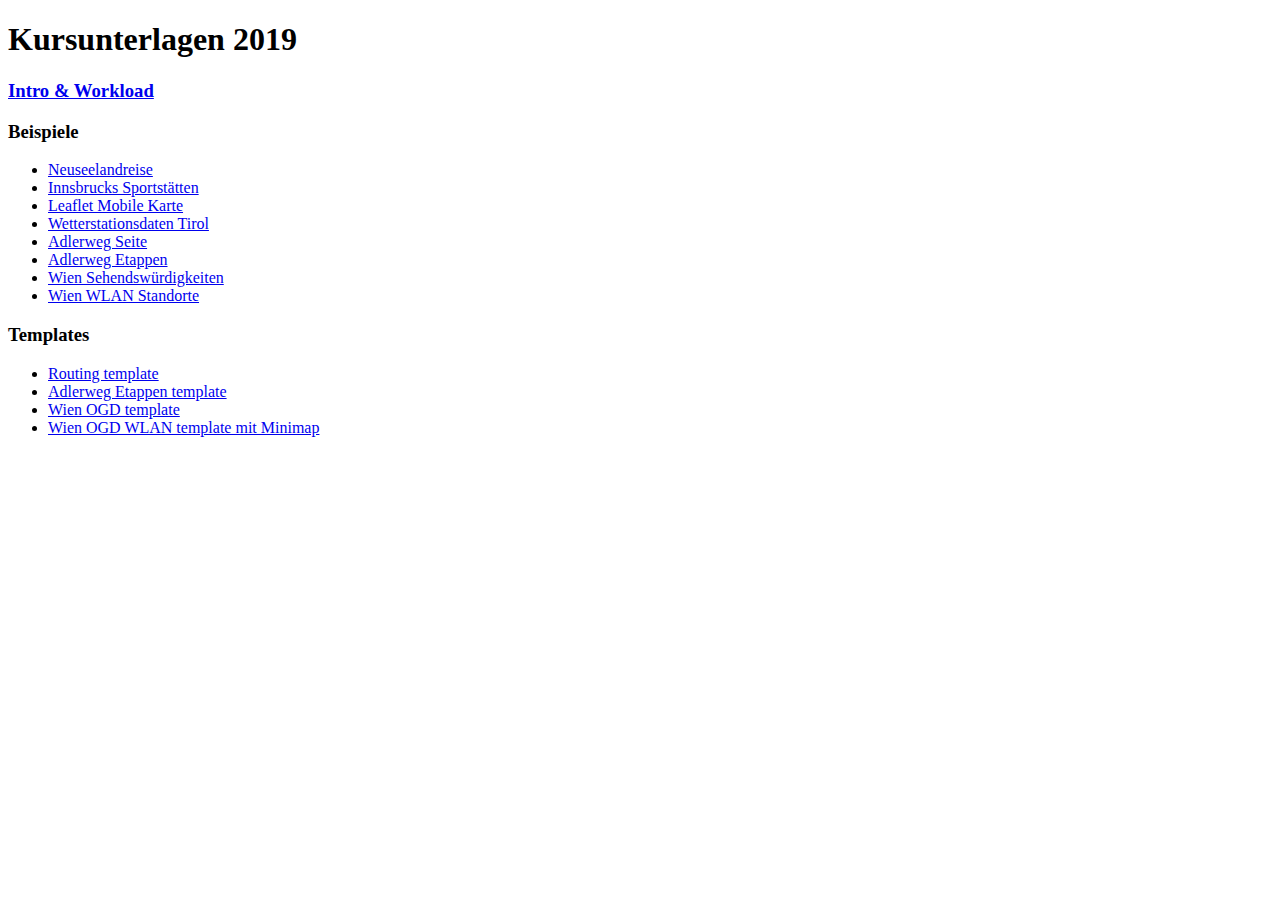
<file: index.html>
<!DOCTYPE html>
<html lang="en">
<head>
    <meta charset="UTF-8">
    <meta name="viewport" content="width=device-width, initial-scale=1.0">
    <meta http-equiv="X-UA-Compatible" content="ie=edge">
    <title>Kursunterlagen 2019</title>
</head>
<body>
  <h1>Kursunterlagen 2019</h1>
  <h3><a href="./course/">Intro &amp; Workload</a></h3>
  <h3>Beispiele</h3>
  <ul>
    <li><a href="./ex/nz/index.html">Neuseelandreise</a></li>
    <li><a href="./ex/ibk/index.html">Innsbrucks Sportstätten</a></li>
    <li><a href="./ex/mobile/index.html">Leaflet Mobile Karte</a></li>
    <li><a href="./ex/aws-tirol/index.html">Wetterstationsdaten Tirol</a></li>
    <li><a href="./ex/adler/index.html">Adlerweg Seite</a></li>
    <li><a href="./ex/adler-etappen/index.html">Adlerweg Etappen</a></li>
    <li><a href="./ex/wien/index.html">Wien Sehendswürdigkeiten</a></li>
    <li><a href="./ex/wien-wlan/index.html">Wien WLAN Standorte</a></li>
  </ul>
  <h3>Templates</h3>
  <ul>
      <li><a href="./templates/routing.zip">Routing template</a>
      <li><a href="./templates/adler-etappen.zip">Adlerweg Etappen template</a>
      <li><a href="./templates/wien.ogd.template.zip">Wien OGD template</a>
      <li><a href="./templates/wien.ogd.wlan.zip">Wien OGD WLAN template mit Minimap</a>
  </ul>
</body>
</html>
</file>
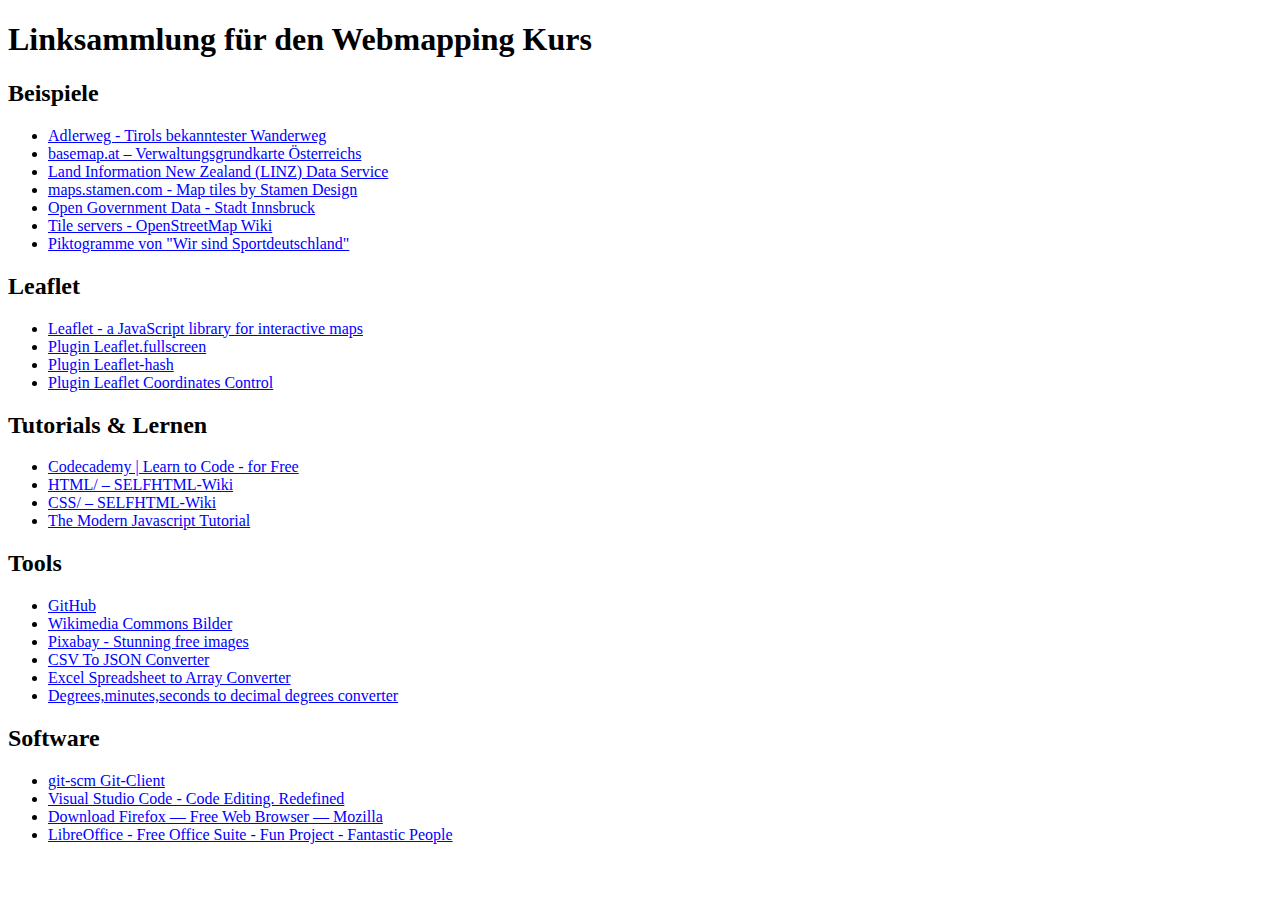
<file: course/links.html>
<!DOCTYPE html>
<html>
<head>
    <meta charset="utf-8">
    <meta http-equiv="X-UA-Compatible" content="IE=edge">
    <title>Linksammlung für den Webmapping Kurs</title>
    <meta name="viewport" content="width=device-width, initial-scale=1">
    <style>
        a {
            color: blue;
        }
    </style>
</head>
<body>
    <h1>Linksammlung für den Webmapping Kurs</h1>

    <h2>Beispiele</h2>
    <ul>
        <li><a href="https://www.tirol.at/reisefuehrer/sport/wandern/adlerweg">Adlerweg - Tirols bekanntester Wanderweg</a></li>
        <li><a href="https://basemap.at">basemap.at – Verwaltungsgrundkarte Österreichs</a></li>
        <li><a href="https://data.linz.govt.nz/">Land Information New Zealand (LINZ) Data Service</a></li>
        <li><a href="http://maps.stamen.com/">maps.stamen.com - Map tiles by Stamen Design</a></li>
        <li><a href="https://www.innsbruck.gv.at/page.cfm?vpath=verwaltung/ogd">Open Government Data - Stadt Innsbruck</a></li>
        <li><a href="https://wiki.openstreetmap.org/wiki/Tile_servers">Tile servers - OpenStreetMap Wiki</a></li>
        <li><a href="https://sportdeutschland.dosb.de/piktogramme/">Piktogramme von "Wir sind Sportdeutschland"</a></li>    </ul>

    <h2>Leaflet</h2>
    <ul>
        <li><a href="https://leafletjs.com/">Leaflet - a JavaScript library for interactive maps</a></li>
        <li><a href="https://github.com/Leaflet/Leaflet.fullscreen">Plugin Leaflet.fullscreen</a></li>
        <li><a href="https://github.com/mlevans/leaflet-hash">Plugin Leaflet-hash</a></li>
        <li><a href="https://github.com/zimmicz/Leaflet-Coordinates-Control">Plugin Leaflet Coordinates Control</a></li>
    </ul>

    <h2>Tutorials & Lernen</h2>
    <ul>
        <li><a href="https://www.codecademy.com/">Codecademy | Learn to Code - for Free</a></li>
        <li><a href="https://wiki.selfhtml.org/wiki/HTML">HTML/ – SELFHTML-Wiki</a></li>
        <li><a href="https://wiki.selfhtml.org/wiki/CSS">CSS/ – SELFHTML-Wiki</a></li>
        <li><a href="https://javascript.info/">The Modern Javascript Tutorial</a></li>
    </ul>

    <h2>Tools</h2>
    <ul>
        <li><a href="https://github.com/">GitHub</a></li>
        <li><a href="https://commons.wikimedia.org/wiki/Main_Page">Wikimedia Commons Bilder</a></li>
        <li><a href="https://pixabay.com/">Pixabay - Stunning free images</a></li>
        <li><a href="http://www.convertcsv.com/csv-to-json.htm">CSV To JSON Converter</a></li>
        <li><a href="https://www.seabreezecomputers.com/excel2array/">Excel Spreadsheet to Array Converter</a></li>
        <li><a href="https://www.rapidtables.com/convert/number/degrees-minutes-seconds-to-degrees.html">Degrees,minutes,seconds to decimal degrees converter</a></li>
    </ul>

    <h2>Software</h2>
    <ul>
        <li><a href="https://git-scm.com/">git-scm Git-Client</a></li>
        <li><a href="https://code.visualstudio.com/">Visual Studio Code - Code Editing. Redefined</a></li>
        <li><a href="https://www.mozilla.org/en-US/firefox/new/">Download Firefox — Free Web Browser — Mozilla</a></li>
        <li><a href="https://www.libreoffice.org/">LibreOffice - Free Office Suite - Fun Project - Fantastic People</a></li>
    </ul>
</body>
</html>
</file>
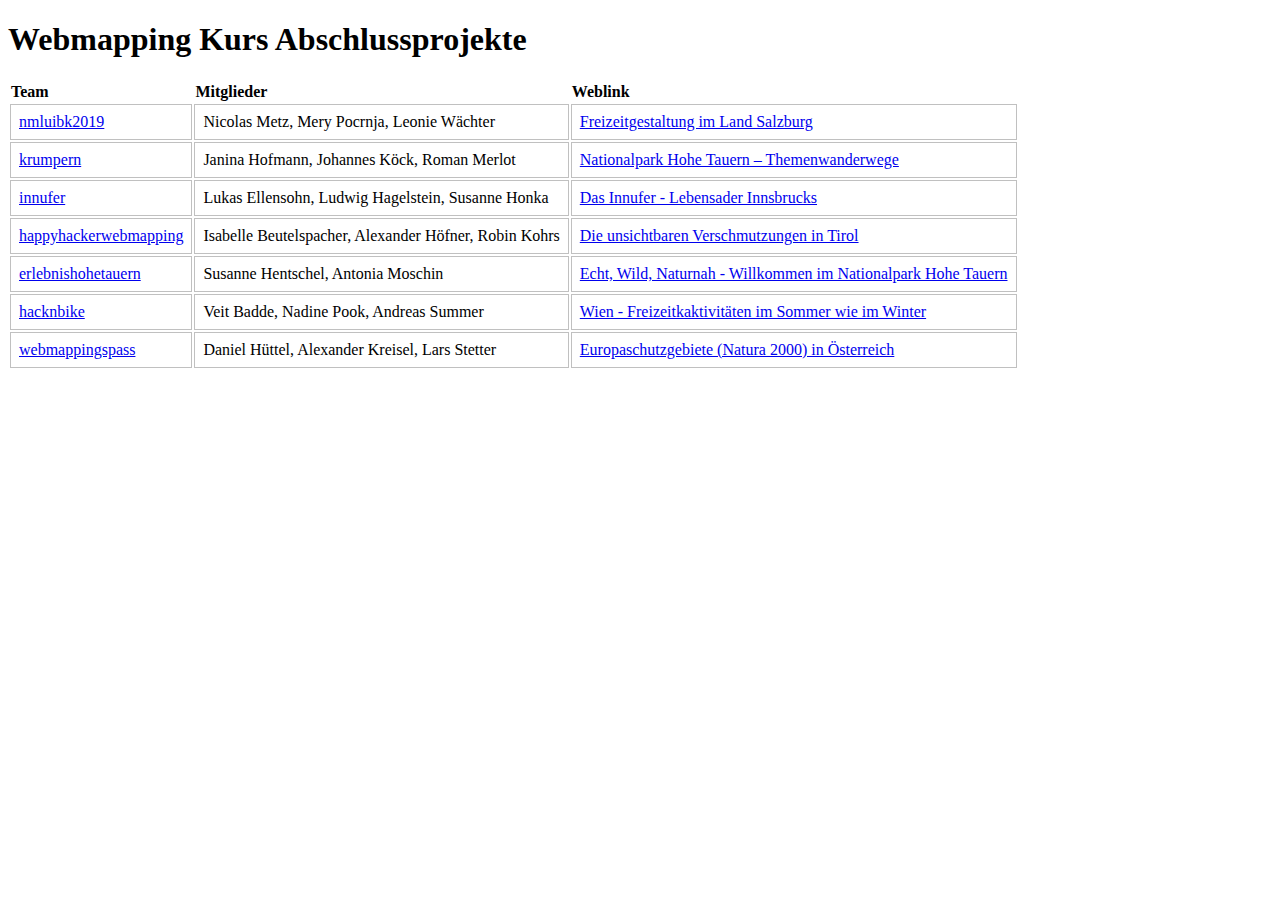
<file: course/projekt_teams.html>
<!DOCTYPE html>
<html lang="de">

<head>
    <meta charset="UTF-8">
    <meta name="viewport" content="width=device-width, initial-scale=1.0">
    <meta http-equiv="X-UA-Compatible" content="ie=edge">
    <title>Webmapping Kurs Abschlussprojekte</title>
    <style>
        th {
            text-align: left;
        }

        td {
            vertical-align: top;
            border: 1px solid silver;
            padding: 0.5em;
        }
    </style>
</head>

<body>
    <h1>Webmapping Kurs Abschlussprojekte</h1>

    <table>
        <tr>
            <th>Team</th>
            <th>Mitglieder</th>
            <th>Weblink</th>
        </tr>
        <tr>
            <td><a href="https://github.com/nmluibk2019">nmluibk2019</a></td>
            <td>Nicolas Metz, Mery Pocrnja, Leonie Wächter</td>
            <td><a href="https://nmluibk2019.github.io">Freizeitgestaltung im Land Salzburg</a></td>
        </tr>
        <tr>
            <td><a href="https://github.com/krumpern">krumpern</a></td>
            <td>Janina Hofmann, Johannes Köck, Roman Merlot</td>
            <td><a href="https://krumpern.github.io">Nationalpark Hohe Tauern – Themenwanderwege</a></td>
        </tr>
        <tr>
            <td><a href="https://github.com/innufer">innufer</a></td>
            <td>Lukas Ellensohn, Ludwig Hagelstein, Susanne Honka</td>
            <td><a href="https://innufer.github.io">Das Innufer - Lebensader Innsbrucks</a></td>
        </tr>
        <tr>
            <td><a href="https://github.com/happyhackerwebmapping">happyhackerwebmapping</a></td>
            <td>Isabelle Beutelspacher, Alexander Höfner, Robin Kohrs</td>
            <td><a href="https://happyhackerwebmapping.github.io">Die unsichtbaren Verschmutzungen in Tirol</a></td>
        </tr>
        <tr>
            <td><a href="https://github.com/erlebnishohetauern">erlebnishohetauern</a></td>
            <td>Susanne Hentschel, Antonia Moschin</td>
            <td><a href="https://erlebnishohetauern.github.io">Echt, Wild, Naturnah - Willkommen im Nationalpark Hohe Tauern</a></td>
        </tr>
        <tr>
            <td><a href="https://github.com/hacknbike">hacknbike</a></td>
            <td>Veit Badde, Nadine Pook, Andreas Summer</td>
            <td><a href="https://hacknbike.github.io">Wien - Freizeitkaktivitäten im Sommer wie im Winter</a></td>
        </tr>
        <tr>
            <td><a href="https://github.com/webmappingspass">webmappingspass</a></td>
            <td>Daniel Hüttel, Alexander Kreisel, Lars Stetter</td>
            <td><a href="https://webmappingspass.github.io">Europaschutzgebiete (Natura 2000) in Österreich</a></td>
        </tr>
    </table>
</body>

</html>
</file>
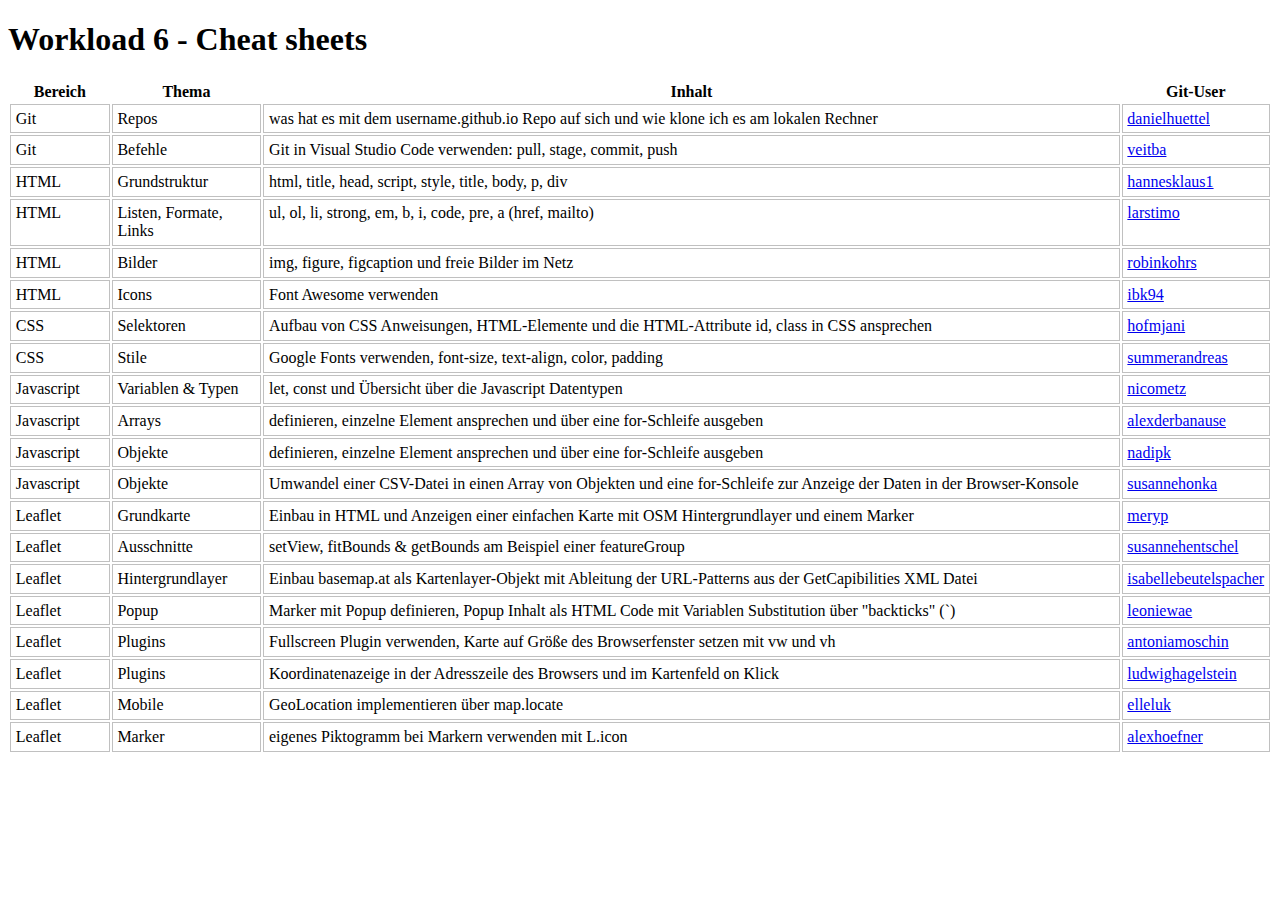
<file: course/wl6_themen.html>
<!DOCTYPE html>
<html lang="en">

<head>
    <meta charset="UTF-8">
    <meta name="viewport" content="width=device-width, initial-scale=1.0">
    <meta http-equiv="X-UA-Compatible" content="ie=edge">
    <style>
        td {
            vertical-align: top;
            border: 1px solid silver;
            padding: 0.3em;
        }
    </style>
    <title>Workload 6 - Cheat sheets</title>
</head>

<body>
    <h1>Workload 6 - Cheat sheets</h1>
    <table>
        <tr>
            <th style="width:8%">Bereich</th>
            <th style="width:12%">Thema</th>
            <th style="width:70%">Inhalt</th>
            <th style="width:10%">Git-User</th>
            </th>
        </tr>
        <tr><td>Git</td><td>Repos</td><td>was hat es mit dem username.github.io Repo auf sich und wie klone ich es am lokalen Rechner</td><td><a href='https://danielhuettel.github.io/wl/6/01_git_repos.pdf'>danielhuettel</td></tr>
            <tr><td>Git</td><td>Befehle</td><td>Git in Visual Studio Code verwenden: pull, stage, commit, push</td><td><a href='https://veitba.github.io/wl/6/02_git_befehle.pdf'>veitba</td></tr>
            <tr><td>HTML</td><td>Grundstruktur</td><td>html, title, head, script, style, title, body, p, div</td><td><a href='https://hannesklaus1.github.io/wl/6/03_html_struktur.pdf'>hannesklaus1</td></tr>
            <tr><td>HTML</td><td>Listen, Formate, Links</td><td>ul, ol, li, strong, em, b, i, code, pre, a (href, mailto)</td><td><a href='https://larstimo.github.io/wl/6/04_html_elemente.pdf'>larstimo</td></tr>
            <tr><td>HTML</td><td>Bilder</td><td>img, figure, figcaption und freie Bilder im Netz</td><td><a href='https://robinkohrs.github.io/wl/6/05_html_bilder.pdf'>robinkohrs</td></tr>
            <tr><td>HTML</td><td>Icons</td><td>Font Awesome verwenden</td><td><a href='https://ibk94.github.io/wl/6/06_html_font_awesome.pdf'>ibk94</td></tr>
            <tr><td>CSS</td><td>Selektoren</td><td>Aufbau von CSS Anweisungen, HTML-Elemente und die HTML-Attribute id, class in CSS ansprechen</td><td><a href='https://hofmjani.github.io/wl/6/07_css_selektoren.pdf'>hofmjani</td></tr>
            <tr><td>CSS</td><td>Stile</td><td>Google Fonts verwenden, font-size, text-align, color, padding</td><td><a href='https://summerandreas.github.io/wl/6/08_css_stile.pdf'>summerandreas</td></tr>
            <tr><td>Javascript</td><td>Variablen & Typen</td><td>let, const und Übersicht über die Javascript Datentypen</td><td><a href='https://nicometz.github.io/wl/6/09_js_variablen.pdf'>nicometz</td></tr>
            <tr><td>Javascript</td><td>Arrays</td><td>definieren, einzelne Element ansprechen und über eine for-Schleife ausgeben</td><td><a href='https://alexderbanause.github.io/wl/6/10_js_arrays.pdf'>alexderbanause</td></tr>
            <tr><td>Javascript</td><td>Objekte</td><td>definieren, einzelne Element ansprechen und über eine for-Schleife ausgeben</td><td><a href='https://nadipk.github.io/wl/6/11_js_objekte.pdf'>nadipk</td></tr>
            <tr><td>Javascript</td><td>Objekte</td><td>Umwandel einer CSV-Datei in einen Array von Objekten und eine for-Schleife zur Anzeige der Daten in der Browser-Konsole</td><td><a href='https://susannehonka.github.io/wl/6/12_js_csv_to_js.pdf'>susannehonka</td></tr>
            <tr><td>Leaflet</td><td>Grundkarte</td><td>Einbau in HTML und Anzeigen einer einfachen Karte mit OSM Hintergrundlayer und einem Marker</td><td><a href='https://meryp.github.io/wl/6/13_leaflet_grundkarte.pdf'>meryp</td></tr>
            <tr><td>Leaflet</td><td>Ausschnitte</td><td>setView, fitBounds &amp; getBounds am Beispiel einer featureGroup</td><td><a href='https://susannehentschel.github.io/wl/6/14_leaflet_ausschnitte.pdf'>susannehentschel</td></tr>
            <tr><td>Leaflet</td><td>Hintergrundlayer</td><td>Einbau basemap.at als Kartenlayer-Objekt mit Ableitung der URL-Patterns aus der GetCapibilities XML Datei</td><td><a href='https://isabellebeutelspacher.github.io/wl/6/15_leaflet_basemap_at.pdf'>isabellebeutelspacher</td></tr>
            <tr><td>Leaflet</td><td>Popup</td><td>Marker mit Popup definieren, Popup Inhalt als HTML Code mit Variablen Substitution über "backticks" (`)</td><td><a href='https://leoniewae.github.io/wl/6/16_leaflet_popup.pdf'>leoniewae</td></tr>
            <tr><td>Leaflet</td><td>Plugins</td><td>Fullscreen Plugin verwenden, Karte auf Größe des Browserfenster setzen mit vw und vh</td><td><a href='https://antoniamoschin.github.io/wl/6/17_leaflet_fullscreen.pdf'>antoniamoschin</td></tr>
            <tr><td>Leaflet</td><td>Plugins</td><td>Koordinatenazeige in der Adresszeile des Browsers und im Kartenfeld on Klick</td><td><a href='https://ludwighagelstein.github.io/wl/6/18_leaflet_koordinaten.pdf'>ludwighagelstein</td></tr>
            <tr><td>Leaflet</td><td>Mobile</td><td>GeoLocation implementieren über map.locate</td><td><a href='https://elleluk.github.io/wl/6/19_leaflet_geolocation.pdf'>elleluk</td></tr>
            <tr><td>Leaflet</td><td>Marker</td><td>eigenes Piktogramm bei Markern verwenden mit L.icon</td><td><a href='https://alexhoefner.github.io/wl/6/20_leaflet_icons.pdf'>alexhoefner</td></tr>
                 
    </table>
</body>

</html>
</file>
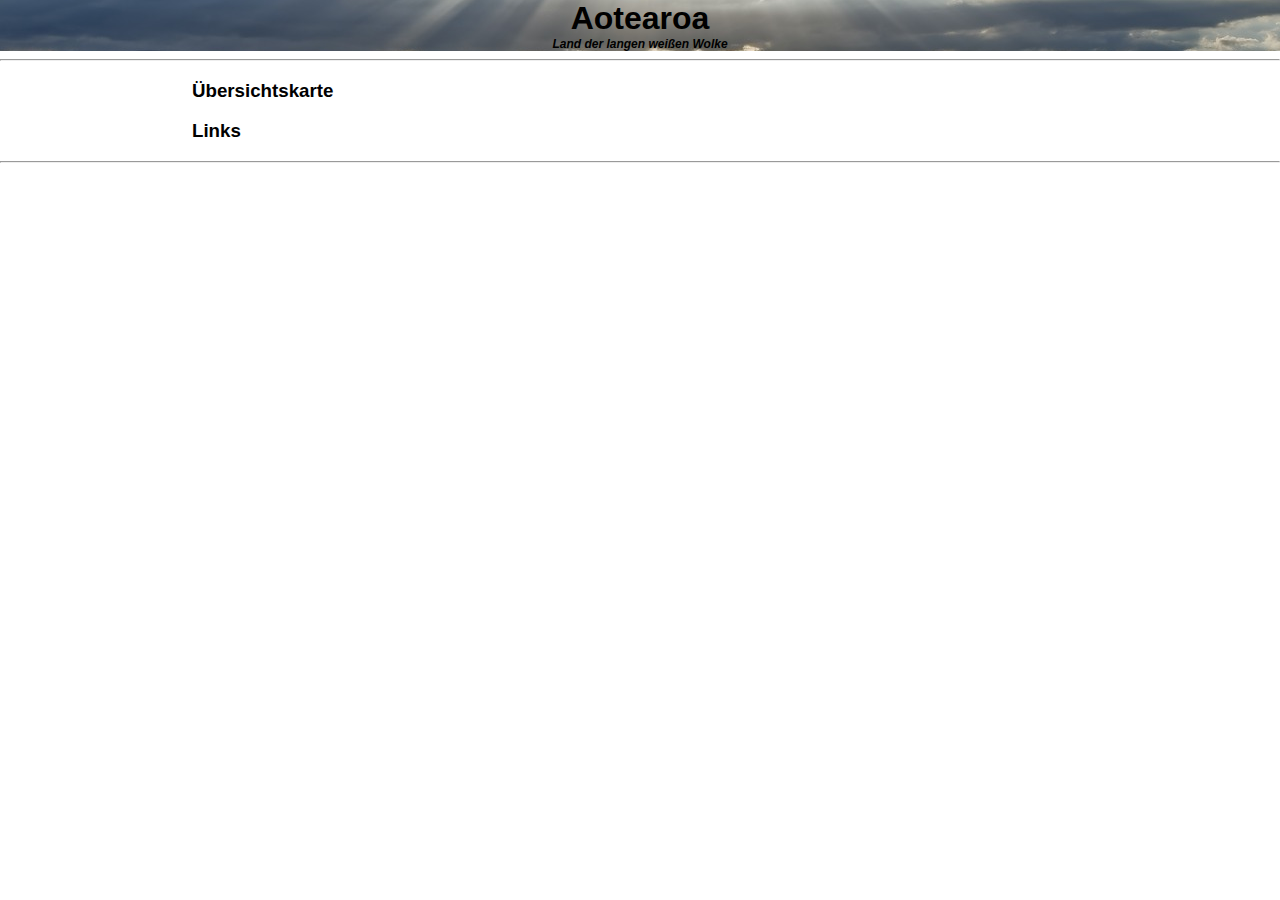
<file: ex/nz/aufgabe_template.html>
<!DOCTYPE html>
<html>
<head>
    <meta charset="utf-8">
    <meta http-equiv="X-UA-Compatible" content="IE=edge">
    <title>Neuseelandreise - </title><!-- TODO:Titel der Etappe -->
    <meta name="viewport" content="width=device-width, initial-scale=1">
    <link rel="stylesheet" type="text/css" media="screen" href="main.css">
    <script src="main.js"></script>
</head>
    
<body>
    <header>
        <h3>Aotearoa</h3>
        <h4>Land der langen weißen Wolke</h4>
        <!-- TODO: eine Überschrift 2 mit dem Titel der Etappe -->
    </header>

    <!-- TODO: ein div-Element mit der Klasse "author" -->
        <!-- TODO: ein User-(Symbol)Bild mit 100x100 Pixel im Format JPG mit dem Namen user.jpg in einem Unterordner images/ -->
        <!-- TODO: ein address-Element mit zwei Links -->
            <!-- TODO: ein Link auf die eigene E-Mailadresse mit dem eigenen Namen-->
            <!-- TODO: ein Link auf den eigenen github.com Account -->

    <hr />

    <main>
        <!-- TODO: eine Überschrift 1 mit dem Titel der Etappe und einem kurzen "Teaser" -->
        <!-- TODO: ein Absatz mit einem Einführungstext zur Etappe aus der Wikipedia plus einem Link auf die Wikipedia-Seite in der Form "(Quelle: Wikipedia)", das Wort "Wikipedia" als Link -->

        <!-- TODO: eine Überschrift 2 einer Sehenswürdigkeit der Etappe-->
        <!-- TODO: eine vollständige Abbildung mit Bild im JPG-Format und kursiver Bildüberschrift für diese Sehenswürdigkeit. Das Bild soll attraction.jpg heißen, maximal 900 Pixel breit oder hoch sein und im Ordner images/ liegen. Das Bild soll von https://commons.wikimedia.org/ oder https://pixabay.com/ stammen und eine Public Domain, oder CC BY-SA Lizenz besitzen. -->
        <!-- TODO: ein Absatz mit der Beschreibung der Sehenswürdigkeit aus der Wikipedia plus einem Link auf die Wikipedia-Seite in der Form "(Quelle: Wikipedia)", das Wort "Wikipedia" als Link -->

        <h3>Übersichtskarte</h3>
        <!-- TODO: ein div-Element mit dem id-Attribut "map" und drei weiteren Attributen data-lat, data-lng und data-title. Die Koordinaten von data-lat und data-lng sind als Dezimalgrad mit einem "." als Komma zu schreiben und aus der Wikipedia zu entnehmen. Das data-title Attribut enthält einen Titel für die oben verwendete Sehenswürdigkeit
        -->

        <h3>Links</h3>
        <!-- TODO: 4 Links zu Seiten im Netz die zur Etappe/Sehenswürdigkeit passen als ungeordnete Liste -->

    </main>

    <hr />

    <footer>
        <!-- TODO: ein nav-Element mit zwei Links auf die vorherige Etappe und die nächste Etappe mit den Klassen "back" und "next" sowie den Link-Texten "vorhergehender Stop" und "nächster Stop". Die Links verweisen auf die entsprechenden Etappen in der Form https://username.github.io/nz/index.html -->
    </footer>

</body>

</html>
</file>
<file: ex/nz/main.css>
body {
    max-width: 1280px;
    margin: auto;
    /* font-family: 'Open Sans', sans-serif; */
    font-family: 'Roboto', sans-serif;
}

header {
    text-align: center;
    background-image: url('images/header.jpg');
    background-position: 0 50%;
    /* background-color: lightsteelblue; */
}

header h2 {
    font-size: 4em;
    padding: 1em 0;
    margin: 0;
    color: white;
}

header h3 {
    font-size: 2em;
    margin: 0;
}

header h4 {
    font-size: 0.75em;
    font-style: italic;
    margin: 0;
}

.author {
    text-align: center;
}

.author address {
    font-size: 0.9em;
    font-style: italic;
}

.author img {
    border: 4px solid white;
    margin-top: -50px;
    border-radius: 50%;
}

main {
    width: 70%;
    margin: auto;
}

main figure {
    margin-left: 0;
    margin-right: 0;
}

main figure img {
    width: 90%;
}

main figure figcaption {
    float: left;
    margin-left: -12em;
    width: 11.5em;
}

#map {
    width: 90%;
    height: 360px;
    border: 1px solid gray;
}

footer {
    width: 100%;
    padding: 1em 0 3em 0;
}

footer .back {
    float: left;
}
footer .next {
    float: right;
}

a:link, a:visited {
    color: black;
}

.gray,
.gray a:link,
.gray a:visited {
    color: gray;
}

@media only screen and (max-width: 900px) {
    main figure figcaption {
        float: none;
        margin-left: 0;
        width: auto;
    }
}
</file>
